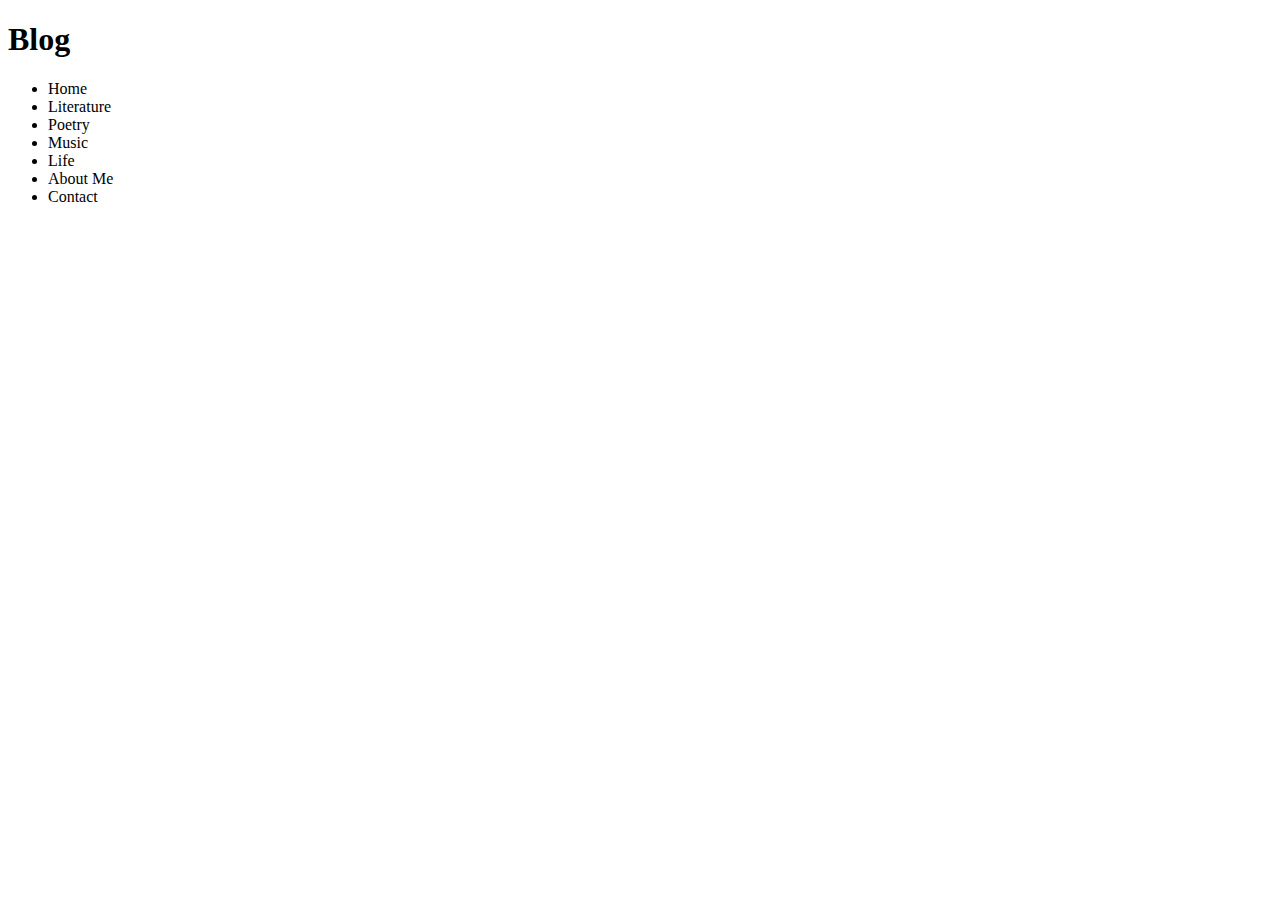
<file: HTML/index.html>
<!DOCTYPE html>
<html lang="en">
  <head>
    <meta charset="UTF-8" />
    <meta name="viewport" content="width=device-width, initial-scale=1.0" />
    <title>Personal Blog</title>
  </head>
  <body>
    <header>
        <h1>Blog</h1>
        <nav>
            <ul>
                <li>Home</li>
                <li>Literature</li>
                <li>Poetry</li>
                <li>Music</li>
                <li>Life</li>
                <li>About Me</li>
                <li>Contact</li>
            </ul>
        </nav>
    </header>
  </body>
</html>
</file>
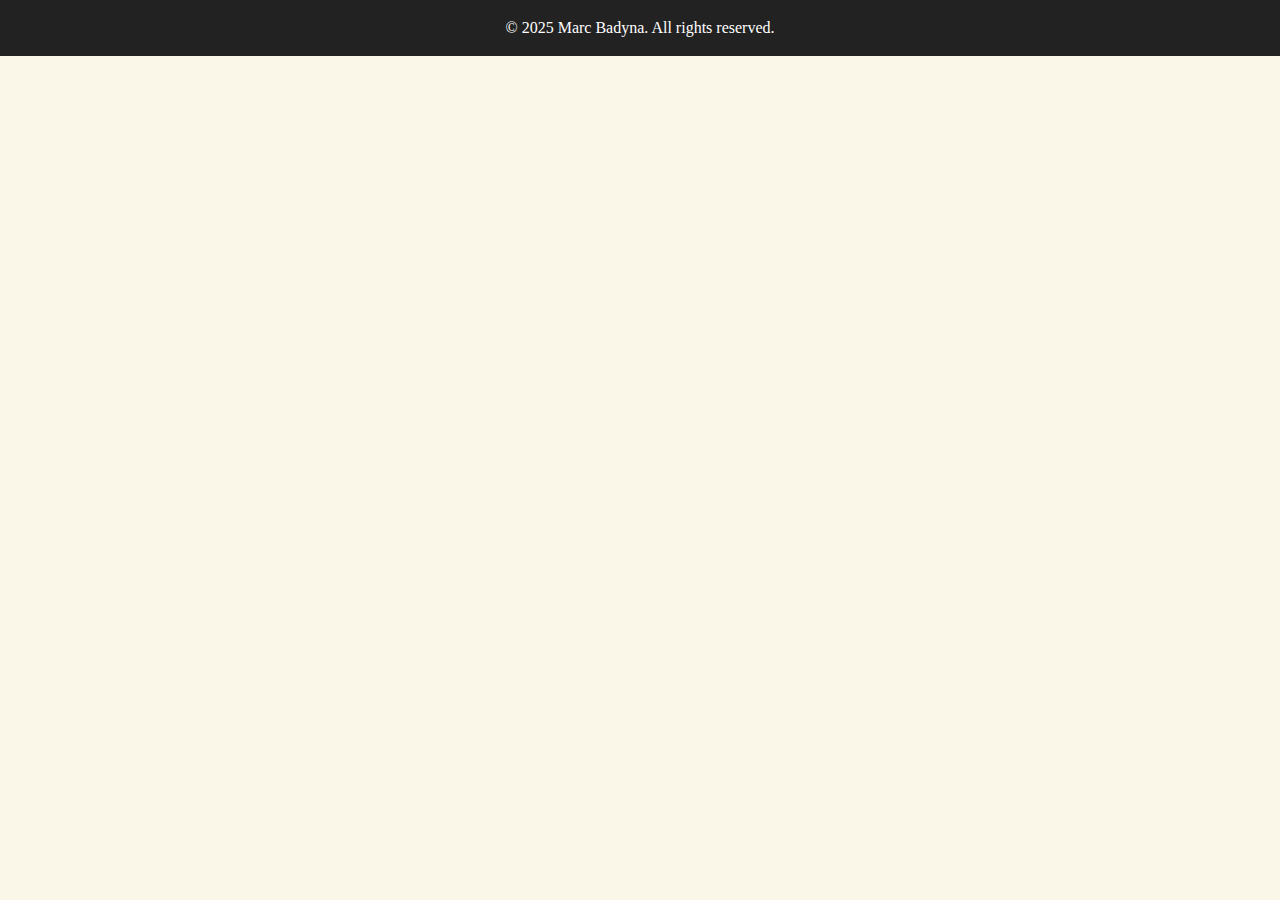
<file: PARTIALS/footer.html>
<!DOCTYPE html>
<html lang="en">
  <head>
    <meta charset="UTF-8" />
    <meta name="viewport" content="width=device-width, initial-scale=1.0" />
    <link href="/CSS/styles.css" rel="stylesheet" />
    <title>Footer</title>
  </head>
  <body>
    <footer class="footer">
      <p>&copy; 2025 Marc Badyna. All rights reserved.</p>
    </footer>
  </body>
</html>
</file>
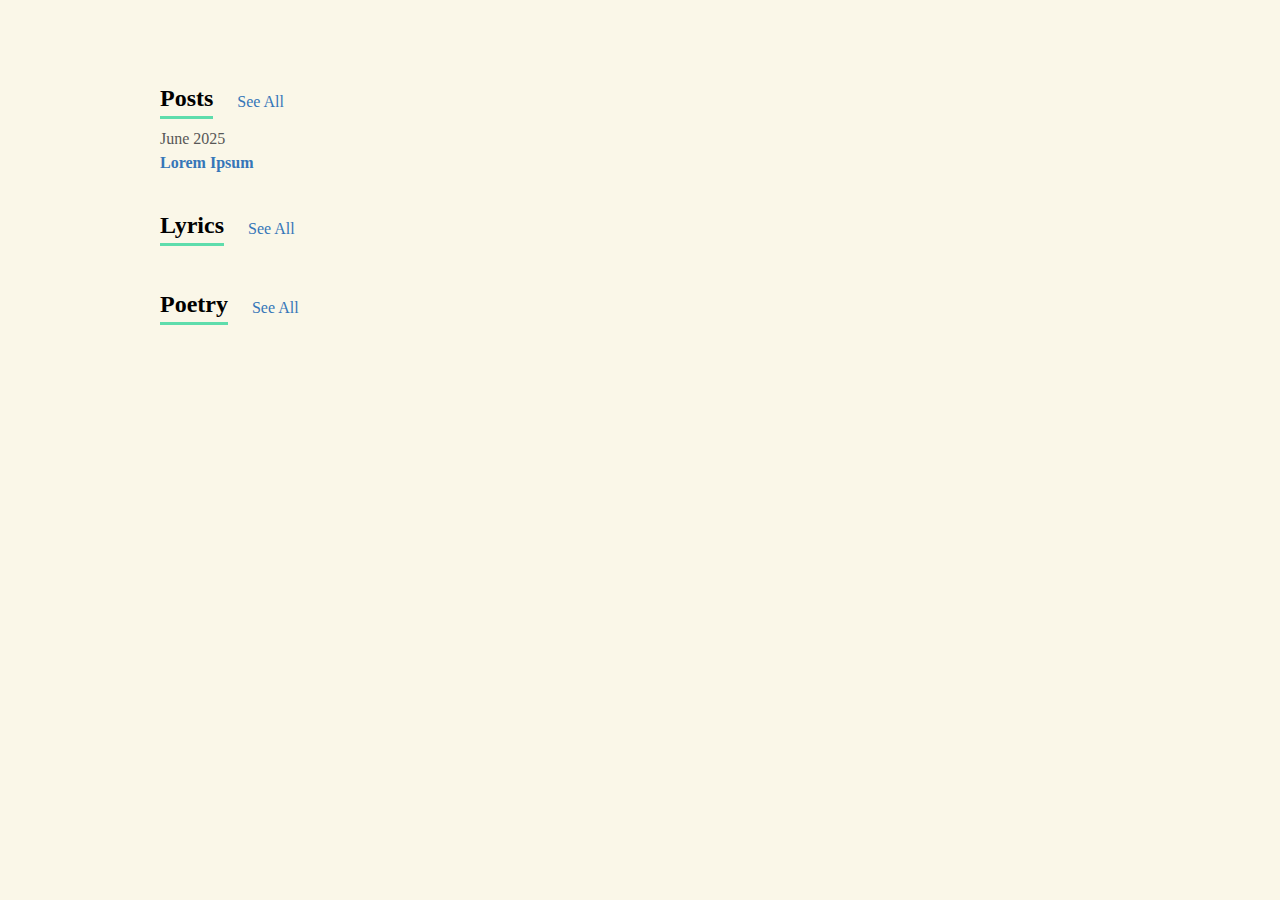
<file: PARTIALS/main.html>
<!DOCTYPE html>
<html lang="en">
  <head>
    <meta charset="UTF-8" />
    <meta name="viewport" content="width=device-width, initial-scale=1.0" />
    <link href="/CSS/styles.css" rel="stylesheet" />
    <title>Main</title>
  </head>
  <body>
    <main class="main-content">
      <section class="home-page">
        <header class="heading">
          <h2>
            <span>Posts</span>
            <a class="small link" href="posts.html">See All</a>
          </h2>
        </header>
        <div class="posts">
          <a class="post-link link" href="/POSTS/post_one.html">
            <time class="time">June 2025</time>
            <p>Lorem Ipsum</p>
          </a>
        </div>
      </section>
      <section>
        <header class="heading">
          <h2>
            <span>Lyrics</span>
            <a class="small link" href="lyrics.html">See All</a>
          </h2>
        </header>
        <div></div>
      </section>
      <section>
        <header class="heading">
          <h2>
            <span>Poetry</span>
            <a class="small link" href="poetry.html">See All</a>
          </h2>
        </header>
      </section>
    </main>
  </body>
</html>
</file>
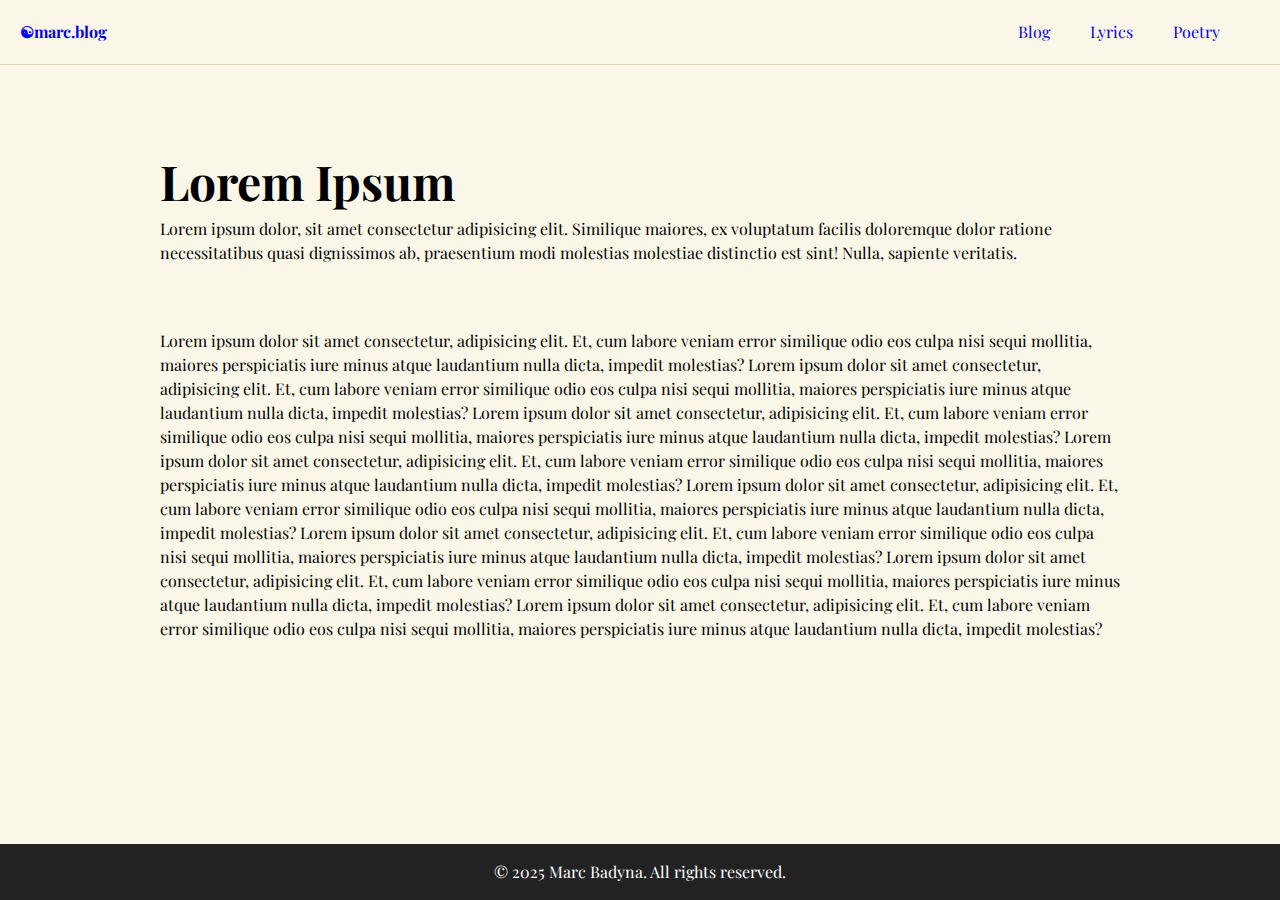
<file: POSTS/post_one.html>
<!DOCTYPE html>
<html lang="en">
  <head>
    <meta charset="UTF-8" />
    <meta name="viewport" content="width=device-width, initial-scale=1.0" />
    <link href="/CSS/styles.css" rel="stylesheet" />
    <link rel="preconnect" href="https://fonts.googleapis.com" />
    <link rel="preconnect" href="https://fonts.gstatic.com" crossorigin />
    <link
      href="https://fonts.googleapis.com/css2?family=Playfair+Display:ital,wght@0,400..900;1,400..900&display=swap"
      rel="stylesheet"
    />
    <title>Post One</title>
  </head>
  <body>
    <div id="navbar"></div>

    <main class="main-content blog-post">
      <header class="heading">
        <h1>Lorem Ipsum</h1>
        <p>
          Lorem ipsum dolor, sit amet consectetur adipisicing elit. Similique
          maiores, ex voluptatum facilis doloremque dolor ratione necessitatibus
          quasi dignissimos ab, praesentium modi molestias molestiae distinctio
          est sint! Nulla, sapiente veritatis.
        </p>
      </header>
      <article class="blog-article">
        <p>
          Lorem ipsum dolor sit amet consectetur, adipisicing elit. Et, cum
          labore veniam error similique odio eos culpa nisi sequi mollitia,
          maiores perspiciatis iure minus atque laudantium nulla dicta, impedit
          molestias? Lorem ipsum dolor sit amet consectetur, adipisicing elit.
          Et, cum labore veniam error similique odio eos culpa nisi sequi
          mollitia, maiores perspiciatis iure minus atque laudantium nulla
          dicta, impedit molestias? Lorem ipsum dolor sit amet consectetur,
          adipisicing elit. Et, cum labore veniam error similique odio eos culpa
          nisi sequi mollitia, maiores perspiciatis iure minus atque laudantium
          nulla dicta, impedit molestias? Lorem ipsum dolor sit amet
          consectetur, adipisicing elit. Et, cum labore veniam error similique
          odio eos culpa nisi sequi mollitia, maiores perspiciatis iure minus
          atque laudantium nulla dicta, impedit molestias? Lorem ipsum dolor sit
          amet consectetur, adipisicing elit. Et, cum labore veniam error
          similique odio eos culpa nisi sequi mollitia, maiores perspiciatis
          iure minus atque laudantium nulla dicta, impedit molestias? Lorem
          ipsum dolor sit amet consectetur, adipisicing elit. Et, cum labore
          veniam error similique odio eos culpa nisi sequi mollitia, maiores
          perspiciatis iure minus atque laudantium nulla dicta, impedit
          molestias? Lorem ipsum dolor sit amet consectetur, adipisicing elit.
          Et, cum labore veniam error similique odio eos culpa nisi sequi
          mollitia, maiores perspiciatis iure minus atque laudantium nulla
          dicta, impedit molestias? Lorem ipsum dolor sit amet consectetur,
          adipisicing elit. Et, cum labore veniam error similique odio eos culpa
          nisi sequi mollitia, maiores perspiciatis iure minus atque laudantium
          nulla dicta, impedit molestias?
        </p>
      </article>
    </main>

    <div id="footer"></div>

    <script src="/JS/inject.js"></script>
  </body>
</html>
</file>
<file: CSS/styles.css>
* {
  margin: 0;
  padding: 0;
  box-sizing: border-box;
}

body {
  font-family: "Playfair Display", serif, Georgia;
  background-color: #faf7e8;
  color: #000;
  line-height: 1.5;
  display: flex;
  flex-direction: column;
  min-height: 100vh;
}

main {
  flex: 1;
}

.navbar {
  padding: 20px;
  text-align: center;
  display: flex;
  justify-content: space-between;
  gap: 20px;
  border-bottom: 0.5px solid #ddd5b0;
}

.nav-font {
  font-size: clamp(0.5rem, 2.5vw, 1rem);
}

.navbar-title {
  font-weight: bold;
  display: flex;
  align-items: center;
}

.navigation {
  display: flex;
  list-style: none;
  gap: 2.5rem;
  padding-right: clamp(0rem, 5vw, 2.5rem);
}

.nav-links {
  text-decoration: none;
}

.nav-links:visited {
  color: #000;
}

.nav-links:hover {
  color: gray;
}

.post-link {
  font-weight: 600;
  text-decoration: none;
}

.link {
  color: #3576b8;
}

.post-link:hover {
  color: #0e457cd0;
}

.main-content {
  font-size: clamp(0.4rem, 2vw, 1rem);
  display: flex;
  flex-direction: column;
  padding: 5rem 10rem;
  gap: 2rem;
}

.b {
  font-size: clamp(0.2rem, 2.5vw, 1rem);
  align-items: flex-start;
  padding: 3rem;
}

.heading h2 {
  display: flex;
  align-items: center;
  gap: 1.5rem;
  margin-bottom: 0.5rem;
  margin-top: 0;
}

.heading span {
  border-bottom: 3px solid #5eddac;
}

.sub-heading {
  border-left: 2px solid #5eddac;
  padding-left: 5px;
}

h1 {
  font-size: clamp(0.7rem, 5vw, 3rem);
}

h2 {
  font-weight: 600;
  margin: 1.5rem 0;
}

.small {
  font-size: clamp(0.7rem, 2vw, 1rem);
  margin-top: 0.25rem;
  text-decoration: none;
  font-weight: 500;
}

.small:hover {
  text-decoration: underline;
}

.blog-article {
  padding-top: 2rem;
}

.time {
  color: #575757;
  font-size: clamp(0.4rem, 2vw, 1rem);
  font-weight: 400;
}

.footer {
  background-color: #222;
  color: #fff;
  text-align: center;
  padding: 1rem;
  font-size: clamp(0.4rem, 5vw, 1rem);
}

@media (max-width: 490px) {
  .main-content {
    padding: 0;
    gap: 1rem;
  }
  .navigation {
    gap: 2rem;
  }
  .home-page {
    display: flex;
    flex-direction: column;
    align-items: center;
    text-align: center;
  }
  .heading h2 {
    flex-direction: column;
  }
}

@media (max-width: 326px) {
  .navigation {
    flex-wrap: wrap;
    padding: 0;
  }
  .navigation li {
    flex: 1 1 100%;
    text-align: center;
  }
  .b {
    padding: 0;
  }
}

@media (max-width: 200px) {
  .navbar {
    flex-wrap: wrap;
    justify-content: center;
    gap: 1rem;
  }
}
</file>
